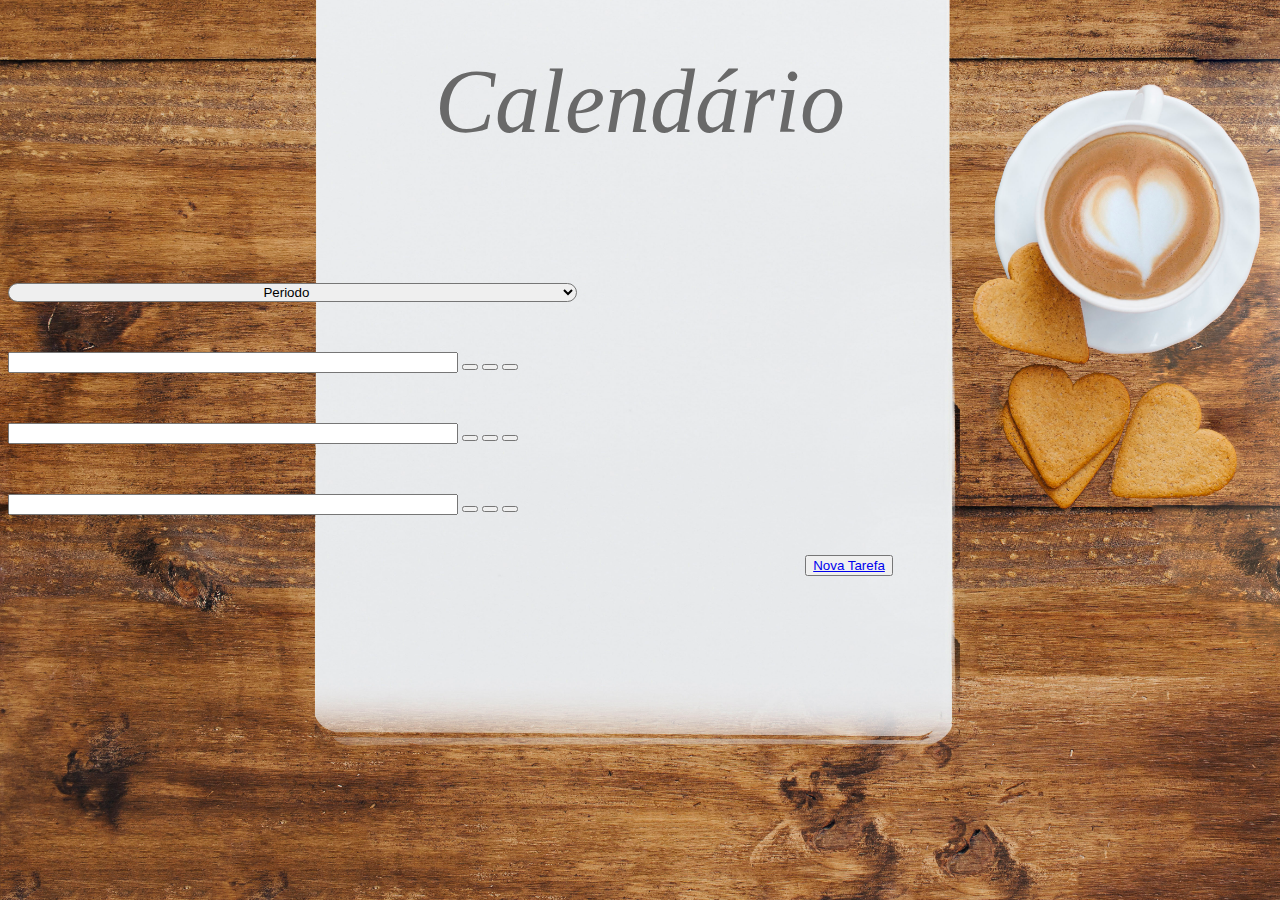
<file: index.html>
<!DOCTYPE html>
 
 <html>
	<head>
		<meta charset="utf-8">
		<title>Jogo da Vida</title>
		<link rel="stylesheet" href="https://stackpath.bootstrapcdn.com/bootstrap/4.1.3/css/bootstrap.min.css" integrity="sha384-MCw98/SFnGE8fJT3GXwEOngsV7Zt27NXFoaoApmYm81iuXoPkFOJwJ8ERdknLPMO" crossorigin="anonymous">
		<link rel="stylesheet" href="https://use.fontawesome.com/releases/v5.2.0/css/all.css" integrity="sha384-hWVjflwFxL6sNzntih27bfxkr27PmbbK/iSvJ+a4+0owXq79v+lsFkW54bOGbiDQ" crossorigin="anonymous">
		<link rel="stylesheet" href="assets/css/main.css">
		<link rel="shortcut icon" type="image/x-icon" href="colocar icone"/>
	</head>
	<body>
		<h1 class="titulo">Calendário</h1>
		<div class="text-center">
			<select class="selects">
				<option value="periodo" selected>Periodo</option>
				<option value="diario">Diario</option> 
				<option value="semanal">Semanal</option>
				<option value="Mensal">Mensal</option>
			</select>
		</div>
				
		<div class="text-center" >
			<input type="text" class="input-index"/>
			<button><!--Icone visualizar-->
				<i class="far fa-eye"></i>
			</button>

			<button><!--Icone editar-->
			<i class="fas fa-pencil-alt"></i>
			</button>

			<button><!--Icone excluir-->
			<i class="far fa-trash-alt"></i>
			</button>
		</div>
		
		<div class="text-center" >
		<input type="text" class="input-index"/>
		<button><!--Icone visualizar-->
		<i class="far fa-eye"></i>
		</button>

		<button><!--Icone editar-->
		<i class="fas fa-pencil-alt"></i>
		</button>

		<button><!--Icone excluir-->
		<i class="far fa-trash-alt"></i>
		</button>
		</div>
				
		<div class="text-center">
		<input type="text" class="input-index"/>
		<button><!--Icone visualizar-->
		<i class="far fa-eye"></i>
		</button>

		<button><!--Icone editar-->
		<i class="fas fa-pencil-alt"></i>
		</button>

		<button><!--Icone excluir-->
		<i class="far fa-trash-alt"></i>
		</button>
		</div>
			
		<button class="nova-tarefa">
		<a href="formulario.html">Nova Tarefa</a>
		</button>
	</body>
	
 </html>
</file>
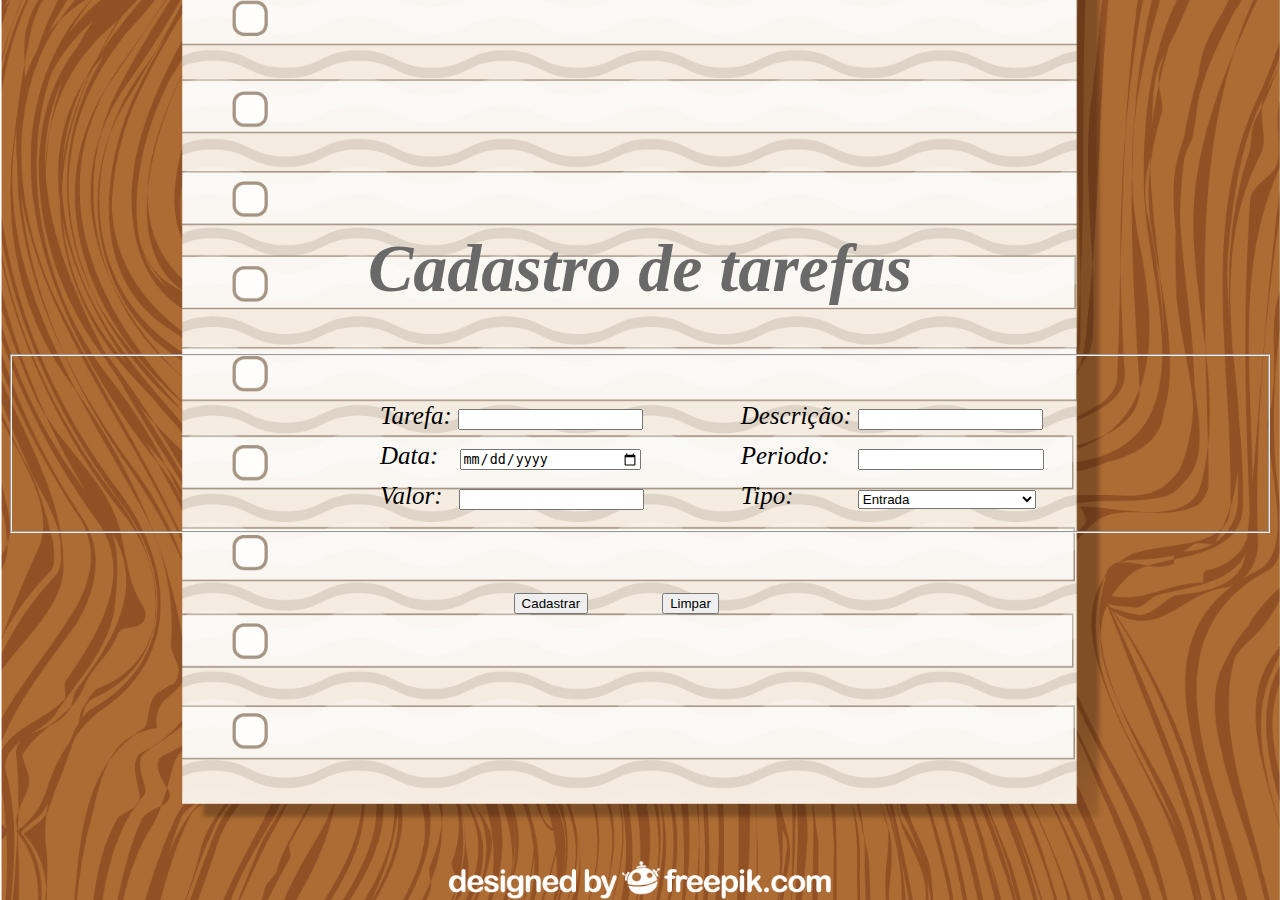
<file: formulario.html>
<!DOCTYPE html>
 <html>
 <head>
 	<title>Jogo da Vida</title>

 	<link rel="stylesheet" href="https://stackpath.bootstrapcdn.com/bootstrap/4.1.3/css/bootstrap.min.css" integrity="sha384-MCw98/SFnGE8fJT3GXwEOngsV7Zt27NXFoaoApmYm81iuXoPkFOJwJ8ERdknLPMO" crossorigin="anonymous">

		<link rel="stylesheet" href="https://use.fontawesome.com/releases/v5.2.0/css/all.css" integrity="sha384-hWVjflwFxL6sNzntih27bfxkr27PmbbK/iSvJ+a4+0owXq79v+lsFkW54bOGbiDQ" crossorigin="anonymous">
		<link rel="stylesheet" href="assets/css/main.css">

 </head>
 <body class="calendario">
 	<h1 class="cadastro-tarefas">Cadastro de tarefas</h1>
 	<form action="armazenar-form" method="post">

	<fieldset>
		<table cellspacing="10" class="input-form">
			<tr>
				<td>
					<label for="tarefa" class="font-label">Tarefa: </label>
					<input type="text" name="tarefa">
				</td>
							
				<td>
					<label for="descricao" class="input-form1 font-label">Descrição: </label>
					<input type="text" name="descricao" align="left">
				</td>
				
	
			</tr>
				
			<tr>
				<td>
					<label class="font-label">Data: </label>
					<input type="date" name="data" class="input-data">
				</td>
				
				<td>
					<label for="periodo" class="input-form1 font-label">Periodo: </label>
					<input type="text" name="periodo" align="left" class="input-periodo">
				</td>
  
			</tr>
			
			<tr>
				<td>
					<label class="font-label">Valor: </label>
					<input type="number" name="valor" class="input-valor">
				</td>
				
				<td>
					<label for="tipo" class="input-form1 font-label">Tipo: </label>
					<select align="left" class="select-tipo"> 
					<option value="entrada">Entrada</option>
					<option value="saida">Saida</option>
					</select>
				</td>
  
			</tr>
 
	</table>
	</fieldset>

	</form>

		
		<button id="cad-form">Cadastrar</button>
		<button id="limp-form" type="reset">Limpar</button>
	
 
 </body>
 </html>
</file>
<file: assets/css/main.css>
.titulo{
	  text-align: center;
	  color: #696969;
	  margin-top: 50px;
	  font-size: 90px;
	  font-style: italic;
	  font-weight: 400;
 }
 
 .cadastro-tarefas{
	 text-align: center;
	 color: #696969;
	 margin-top: 229px;
	 font-size: 68px;
	 font-style: italic;
 }
 
.font-label{
	font-size: 25px;
	font-style: italic;
}
 
 select{
	 
	 width: 45%;

	 
 }	
 
 .selects{
	 text-align: center; /* Firefox */
	 text-align-last: center; /* para chrome */
	 margin-top: 70px;
	 border-radius: 12px;

 }
 
.submit-line{
	width: 50%;
	
}

body{
	background-image: url(../imagens/caderno.jpg);
	background-size: 100%;
	background-repeat: no-repeat;
	background-position: center;
}

.calendario{
	background-image: url(../imagens/calendario.jpg);
	background-size: 100%;
	background-repeat: no-repeat;
}

.nova-tarefa{
	float: right;
	margin-right: 30%;
	margin-top: 40px;
	margin-left: 30px;
}

#cad-form{
	margin-left: 40%;
	margin-top: 60px;
}

#limp-form{
	margin-left: 70px;
}


.tarefa{
	float: center;

}

.input-index{
	width: 35%;
	margin-top: 50px;
}


.input-form{
	
	margin-top: 30px;
	margin-left: 28%;
}

.input-form1{
	margin-left: 85px;
}

.input-data{
	margin-left: 15px;
	width: 176px;
}

.input-valor{
	margin-left: 10px;
}

.input-periodo{
	margin-left: 22px;
	width: 178px;
}

.select-tipo{
	margin-left: 58px;
	width: 178px;
}
</file>
